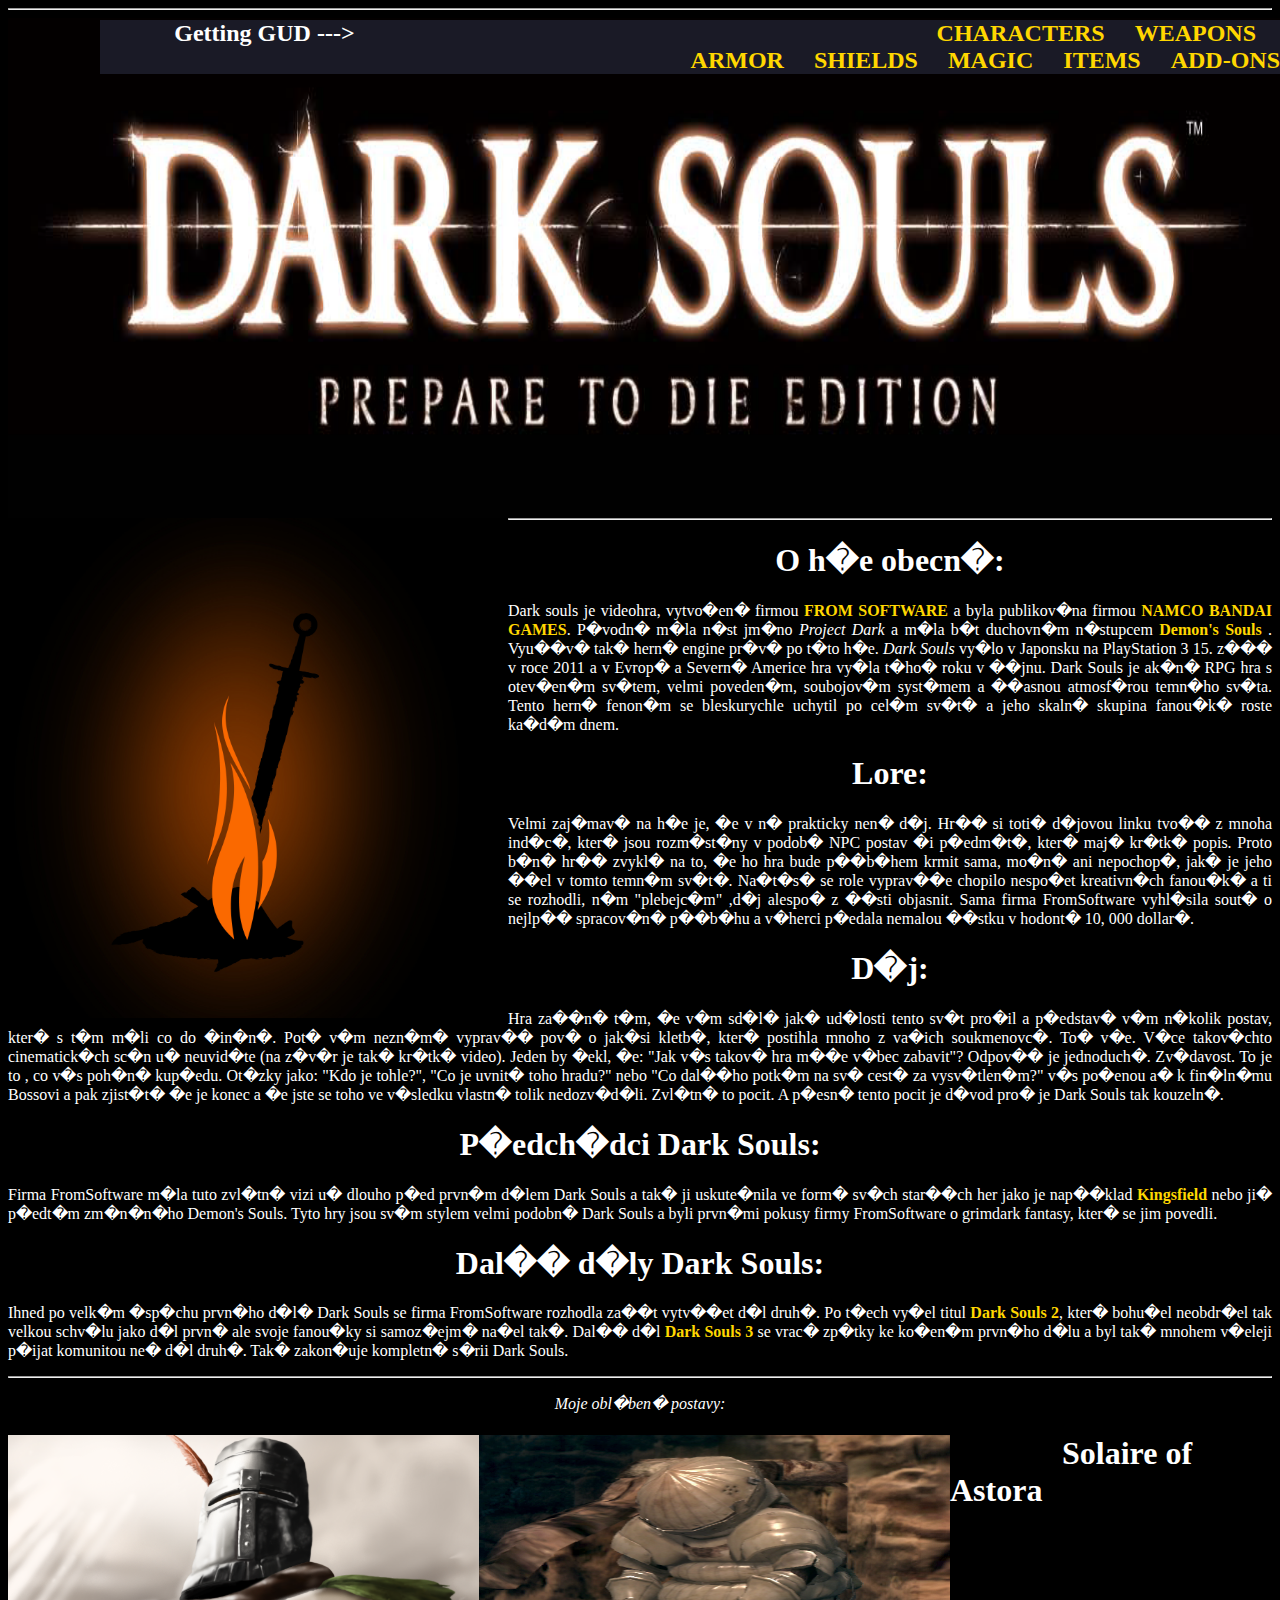
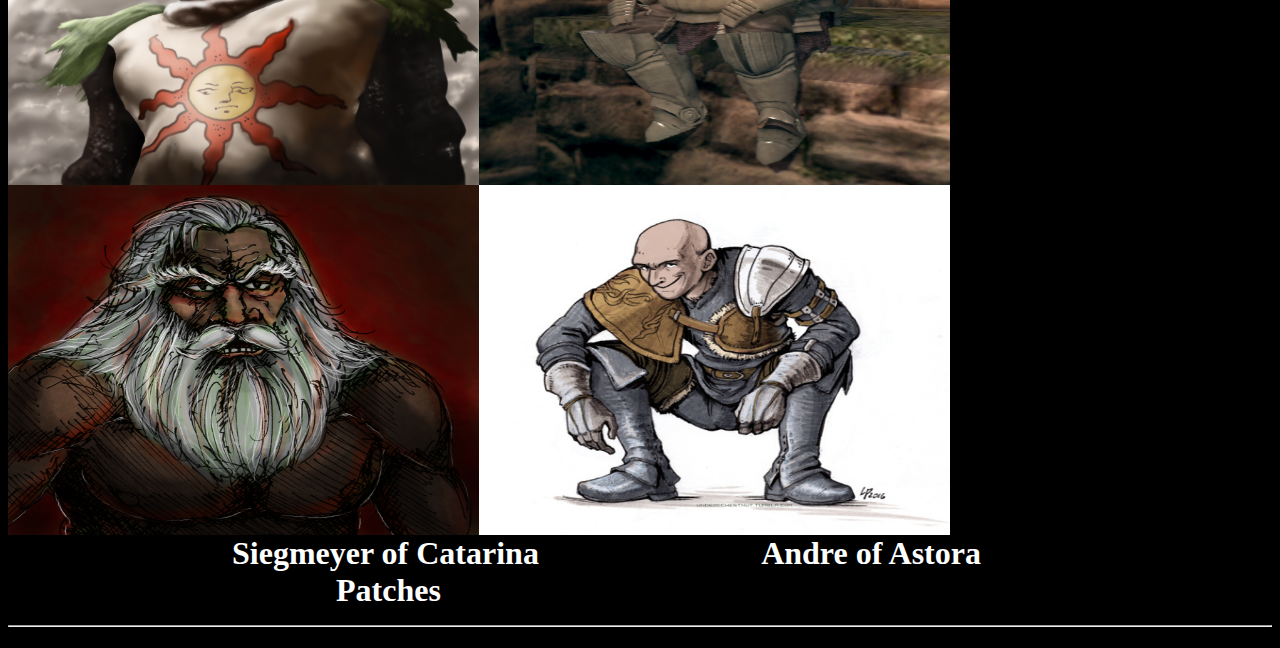
<file: Webovka.html>
<!DOCTYPE html>
<html>
    <head>
    
    <link rel="stylesheet" type="text/css" href="styly.css">
    
 <h2 style="text-align: right">Getting GUD --->                                           &nbsp;&nbsp;&nbsp;&nbsp;&nbsp;&nbsp;&nbsp;&nbsp;&nbsp;&nbsp;&nbsp;&nbsp;&nbsp;&nbsp;&nbsp;&nbsp;&nbsp;&nbsp;&nbsp;&nbsp;&nbsp;&nbsp;&nbsp;&nbsp;&nbsp;&nbsp;&nbsp;&nbsp;&nbsp;&nbsp;&nbsp;&nbsp;&nbsp;&nbsp;&nbsp;&nbsp;&nbsp;&nbsp;&nbsp;&nbsp;&nbsp;&nbsp;&nbsp;&nbsp;&nbsp;&nbsp;&nbsp;&nbsp;&nbsp;&nbsp;&nbsp;&nbsp;&nbsp;&nbsp;&nbsp;&nbsp;&nbsp;&nbsp;&nbsp;&nbsp;&nbsp;&nbsp;&nbsp;&nbsp;&nbsp;&nbsp;&nbsp;&nbsp;&nbsp;&nbsp;&nbsp;&nbsp;&nbsp;&nbsp;&nbsp;&nbsp;&nbsp;&nbsp;&nbsp;&nbsp;&nbsp;&nbsp;&nbsp;&nbsp;&nbsp;&nbsp;&nbsp;&nbsp;&nbsp;&nbsp;&nbsp;&nbsp;&nbsp;&nbsp;&nbsp; 
 
<a href="http://darksouls.wikia.com/wiki/Category:Dark_Souls:_Characters" target="_blank">CHARACTERS</a>  &nbsp;&nbsp;&nbsp;
<a href="http://darksouls.wikia.com/wiki/Weapons" target="_blank">WEAPONS</a>                             &nbsp;&nbsp;&nbsp;
<a href="http://darksouls.wikia.com/wiki/Armor_(Dark_Souls)" target="_blank">ARMOR</a>                    &nbsp;&nbsp;&nbsp;
<a href="http://darksouls.wikia.com/wiki/Shields" target="_blank">SHIELDS</a>                             &nbsp;&nbsp;&nbsp;
<a href="http://darksouls.wikia.com/wiki/Category:Dark_Souls:_Magic" target="_blank">MAGIC</a>            &nbsp;&nbsp;&nbsp;
<a href="http://darksouls.wikia.com/wiki/Category:Dark_Souls:_Items" target="_blank">ITEMS</a>            &nbsp;&nbsp;&nbsp;
<a href="http://darksouls.wikia.com/wiki/Category:DLC" target="_blank">ADD-ONS</a>  </h2>
    </head>
    <body>
    <hr>
    
    <div>
      <img src="logo.png";  width="1300" height="500px" align="left" />
      </div>
      
      <div>
      <img src="bonfire.png";  width="500" height="500px" align="left" /> <br><br><br><br><br><br><br><br><br><br><br><br><br><br><br><br><br><br><br><br><br><br><br><br><br>
      </div>
      
      <hr><h1 style="text-align: center">O h�e obecn�:</h1>
      
      <p style="text-align: justify"> Dark souls je videohra, vytvo�en� firmou <a href="http://darksouls.wikia.com/wiki/From_Software" target="_blank">FROM SOFTWARE</a> 
        a byla publikov�na firmou <a href="http://darksouls.wikia.com/wiki/Namco_Bandai_Games" target="_blank">NAMCO BANDAI GAMES</a>. P�vodn� m�la n�st jm�no <i> Project Dark </i>
        a m�la b�t duchovn�m n�stupcem <a href="http://darksouls.wikia.com/wiki/Demon%27s_Souls" target="_blank">Demon's Souls </a>. Vyu��v� tak� hern� engine pr�v� po t�to h�e.
        <i>Dark Souls </i> vy�lo v Japonsku na PlayStation 3 15. z��� v roce 2011 a v Evrop� a Severn� Americe hra vy�la t�ho� roku v ��jnu.
        Dark Souls je ak�n� RPG hra s otev�en�m sv�tem, velmi poveden�m, soubojov�m syst�mem a ��asnou atmosf�rou temn�ho sv�ta. Tento hern� fenon�m 
        se bleskurychle uchytil po cel�m sv�t� a jeho skaln� skupina fanou�k� roste ka�d�m dnem.   </p>
        
      <h1 style="text-align: center">Lore:</h1> 
      
      <p style="text-align: justify"> Velmi zaj�mav� na h�e je, �e v n� prakticky nen� d�j. Hr�� si toti� d�jovou linku tvo�� z mnoha ind�c�, kter� jsou 
      rozm�st�ny v podob� NPC postav �i p�edm�t�, kter� maj� kr�tk� popis. Proto b�n� hr�� zvykl� na to, �e ho hra bude p��b�hem krmit sama, mo�n� ani
      nepochop�, jak� je jeho ��el v tomto temn�m sv�t�. Na�t�s� se role vyprav��e chopilo nespo�et kreativn�ch fanou�k� a ti se rozhodli, n�m "plebejc�m" 
      ,d�j alespo� z ��sti objasnit. Sama firma FromSoftware vyhl�sila sout� o nejlp�� spracov�n� p��b�hu a v�herci p�edala nemalou ��stku v hodont� 10,
      000 dollar�.   </p>
      
      <h1 style="text-align: center">D�j:</h1> 
      
      <p style="text-align: justify"> Hra za��n� t�m, �e v�m sd�l� jak� ud�losti tento sv�t pro�il a p�edstav� v�m n�kolik postav, kter� s t�m m�li co do
       �in�n�. Pot� v�m nezn�m� vyprav�� pov� o jak�si kletb�, kter� postihla mnoho z va�ich soukmenovc�. To� v�e. V�ce takov�chto cinematick�ch sc�n u� 
       neuvid�te (na z�v�r je tak� kr�tk� video). Jeden by �ekl, �e: "Jak v�s takov� hra m��e v�bec zabavit"? Odpov�� je jednoduch�. Zv�davost. To je to 
      , co v�s poh�n� kup�edu. Ot�zky jako: "Kdo je tohle?", "Co je uvnit� toho hradu?" nebo "Co dal��ho potk�m na sv� cest� za vysv�tlen�m?" v�s po�enou
      a� k fin�ln�mu Bossovi a pak zjist�t� �e je konec a �e jste se toho ve v�sledku vlastn� tolik nedozv�d�li. Zvl�tn� to pocit. A p�esn� tento pocit 
      je d�vod pro� je Dark Souls tak kouzeln�.    </p>
      
      <h1 style="text-align: center">P�edch�dci Dark Souls:</h1> 
      
      <p style="text-align: justify"> Firma FromSoftware m�la tuto zvl�tn� vizi u� dlouho p�ed prvn�m d�lem Dark Souls a tak� ji uskute�nila ve form� 
      sv�ch star��ch her jako je nap��klad <a href="https://en.wikipedia.org/wiki/King%27s_Field_(series)" target="_blank">Kingsfield</a> nebo ji� p�edt�m zm�n�n�ho 
      Demon's Souls. Tyto hry jsou sv�m stylem velmi podobn� Dark Souls a byli prvn�mi pokusy firmy FromSoftware o grimdark fantasy, kter� se jim povedli. </p>
        
       <h1 style="text-align: center">Dal�� d�ly Dark Souls:</h1>
       
       <p style="text-align: justify"> Ihned po velk�m �sp�chu prvn�ho d�l� Dark Souls se firma FromSoftware rozhodla za��t vytv��et d�l druh�. Po t�ech 
       vy�el titul <a href="http://darksouls2.wiki.fextralife.com/Dark+Souls+2+Wiki" target="_blank">Dark Souls 2</a>, kter� bohu�el neobdr�el tak velkou schv�lu jako d�l prvn�
       ale svoje fanou�ky si samoz�ejm� na�el tak�. Dal�� d�l <a href="http://darksouls3.wiki.fextralife.com/Dark+Souls+3+Wiki" target="_blank">Dark Souls 3</a> se vrac� zp�tky 
       ke ko�en�m prvn�ho d�lu a byl tak� mnohem v�eleji p�ijat komunitou ne� d�l druh�. Tak� zakon�uje kompletn� s�rii Dark Souls. <hr>   </p>
       
       <p style="text-align: center"><i>Moje obl�ben� postavy: </i>  </p>
        
        <h1>
        
        <div style="text-align:center">
       <img src="solaire.png"; width="471" height="350px" align="left" />
        </div>
       
       <div style="text-align:center">
       <img src="onion.png"; width="471" height="350px" align="left" />
       </div>
       
       <div style="text-align:center">
       <img src="andre.png"; width="471" height="350px" align="left" />
       </div>
       
       <div style="text-align:left">
       <img src="patches.png"; width="471" height="350px" align="left" />
       &nbsp;&nbsp;&nbsp;&nbsp;&nbsp;&nbsp;&nbsp;&nbsp;&nbsp;&nbsp;&nbsp;&nbsp;&nbsp;&nbsp;Solaire of Astora 
       &nbsp;&nbsp;&nbsp;&nbsp;&nbsp;&nbsp;&nbsp;&nbsp;&nbsp;&nbsp;&nbsp;&nbsp;&nbsp;&nbsp;&nbsp;&nbsp;&nbsp;&nbsp;&nbsp;&nbsp;&nbsp;&nbsp;&nbsp;&nbsp;&nbsp;&nbsp;&nbsp;&nbsp;Siegmeyer of Catarina
       &nbsp;&nbsp;&nbsp;&nbsp;&nbsp;&nbsp;&nbsp;&nbsp;&nbsp;&nbsp;&nbsp;&nbsp;&nbsp;&nbsp;&nbsp;&nbsp;&nbsp;&nbsp;&nbsp;&nbsp;&nbsp;&nbsp;&nbsp;&nbsp;&nbsp;&nbsp; Andre of Astora 
       &nbsp;&nbsp;&nbsp;&nbsp;&nbsp;&nbsp;&nbsp;&nbsp;&nbsp;&nbsp;&nbsp;&nbsp;&nbsp;&nbsp;&nbsp;&nbsp;&nbsp;&nbsp;&nbsp;&nbsp;&nbsp;&nbsp;&nbsp;&nbsp;&nbsp;&nbsp;&nbsp;&nbsp;&nbsp;&nbsp;&nbsp;&nbsp;&nbsp;&nbsp;&nbsp;&nbsp;&nbsp;&nbsp;&nbsp;&nbsp; Patches
       </div>
       <hr>
    </h1>
    </body>
</html>
</file>
<file: styly.css>
body {
    background-color: black;
    color: white; 
}

h2 {
  position: fixed;
  top: 0px;
  left: 100px;
  background-color: rgb(10%,10%,15%);
}

a:link    {
    color: Gold
}
    
a:visited    {
    color: Gold
}

a:active    {
    color: red
}

a    {
    font-weight: bolder; text-decoration: none
}

a:hover    {
    color: orange
}
</file>
